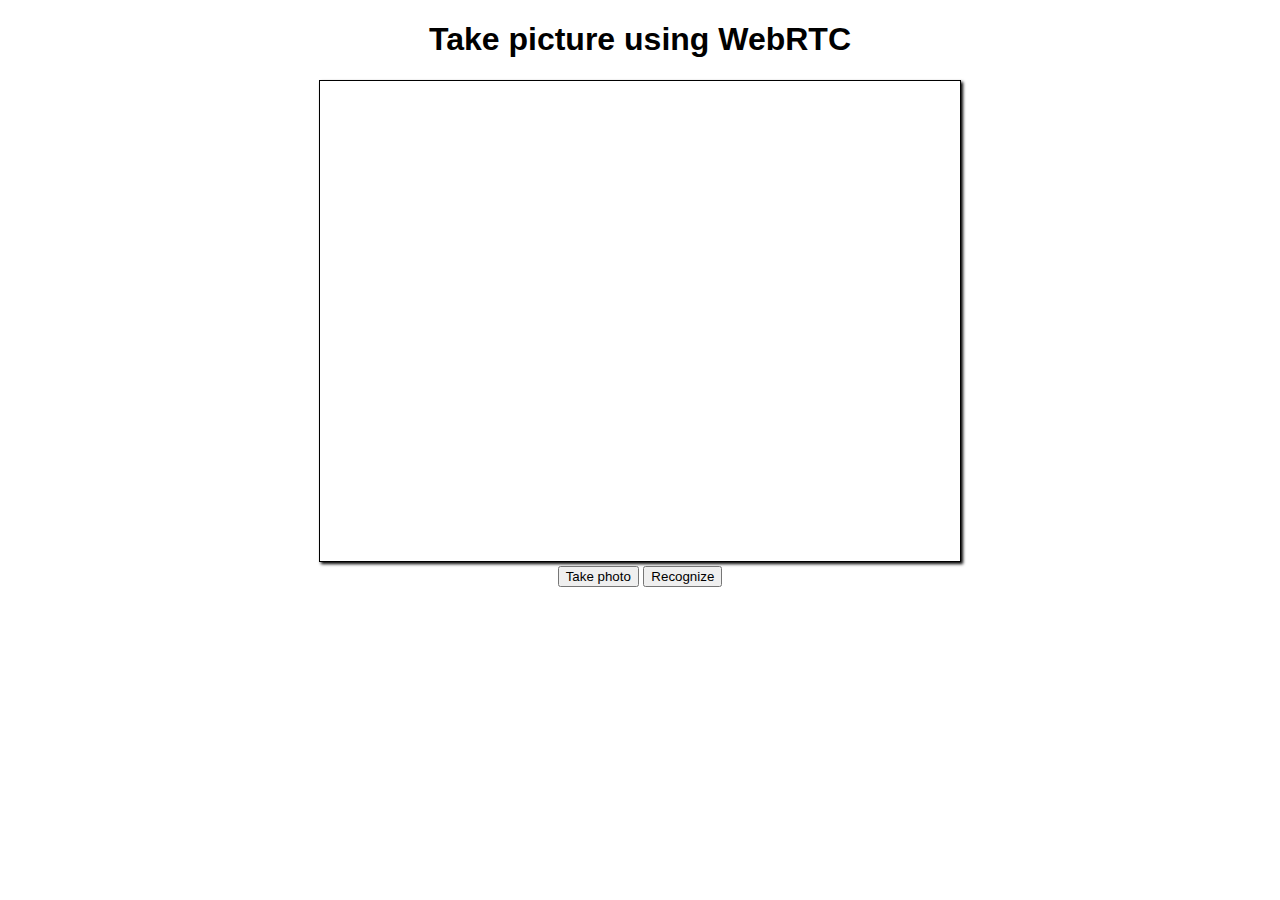
<file: backend/static/rec_index.html>
<!doctype html>
<html>
<head>
	<title>Take picture using WebRTC</title>
	<meta charset='utf-8'>
	<link rel="stylesheet" href="main.css" type="text/css" media="all">
	<script src="capture.js">
	</script>
</head>
<body>
<div class="contentarea">
	<h1>
		Take picture using WebRTC
	</h1>
  <div class="camera">
    <video id="video">Video stream not available.</video>
  </div>
  <div class="buttons">
    <button id="startbutton">Take photo</button> 
    <button id="recognizebutton">Recognize</button> 
  </div>
  <p id="results"></p>
  <canvas id="canvas">
  </canvas>
</div>
</body>
</html>
</file>
<file: backend/static/main.css>
#video {
  border: 1px solid black;
  box-shadow: 2px 2px 3px black;
  width:640px;
  height:480px;
}

#photo {
  border: 1px solid black;
  box-shadow: 2px 2px 3px black;
  width:320px;
  height:240px;
}

#canvas {
  display:none;
}

.camera {
  width: 680px;
  display:inline-block;
}

.contentarea {
  text-align: center;
  font-size: 16px;
  font-family: "Lucida Grande", "Arial", sans-serif;
  width: 100%;
}
</file>
